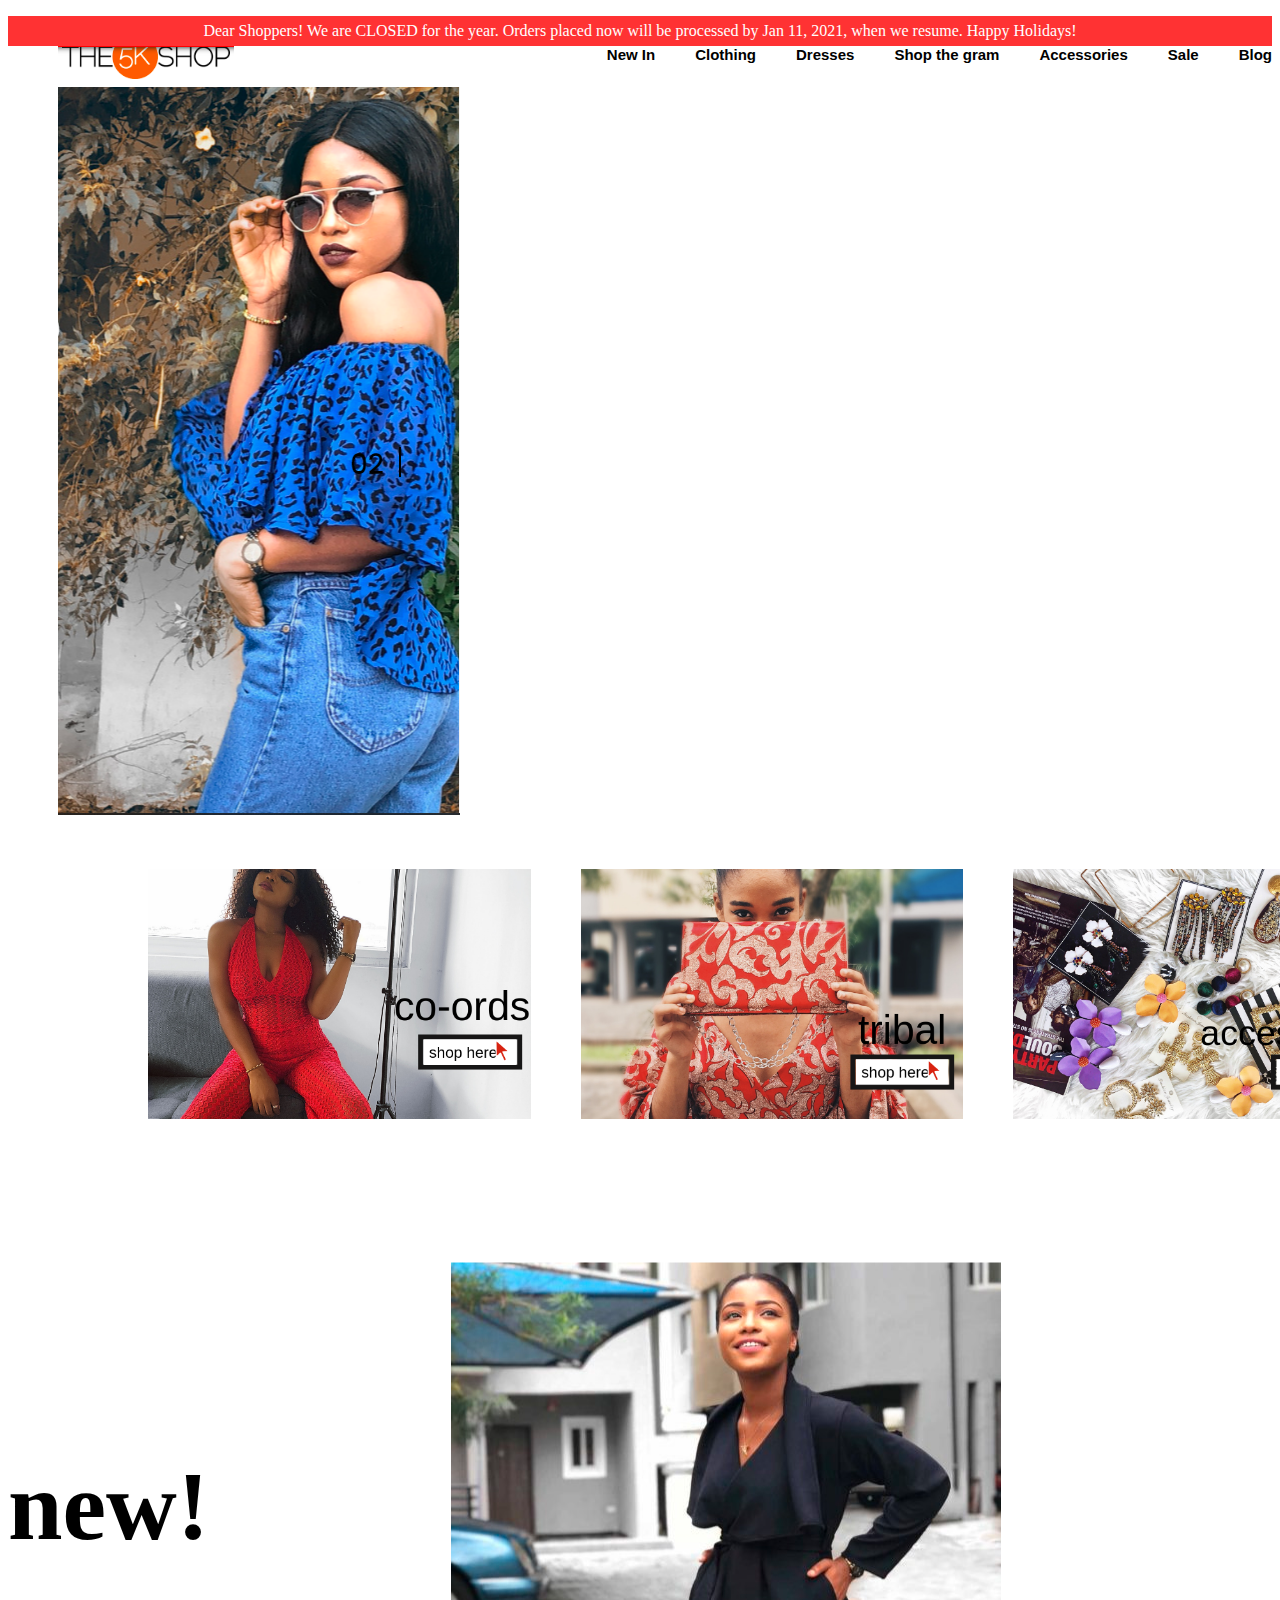
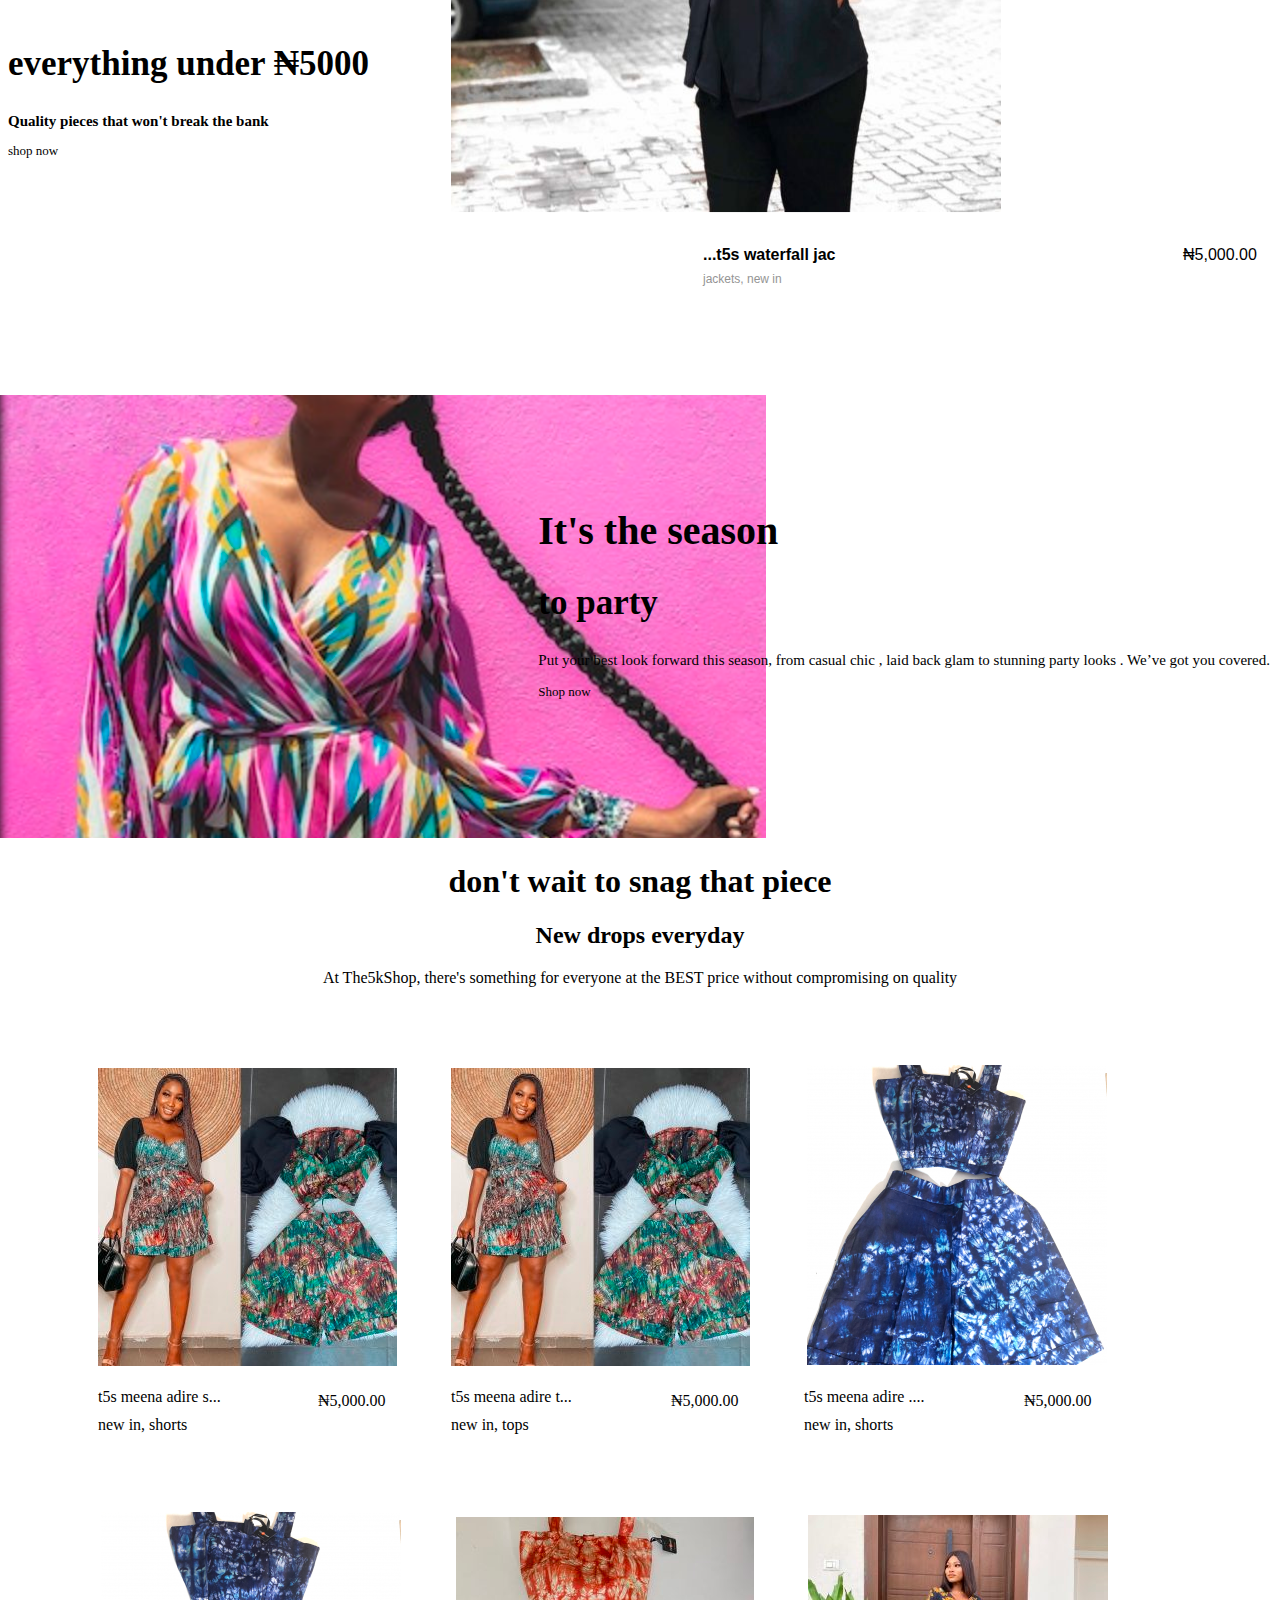
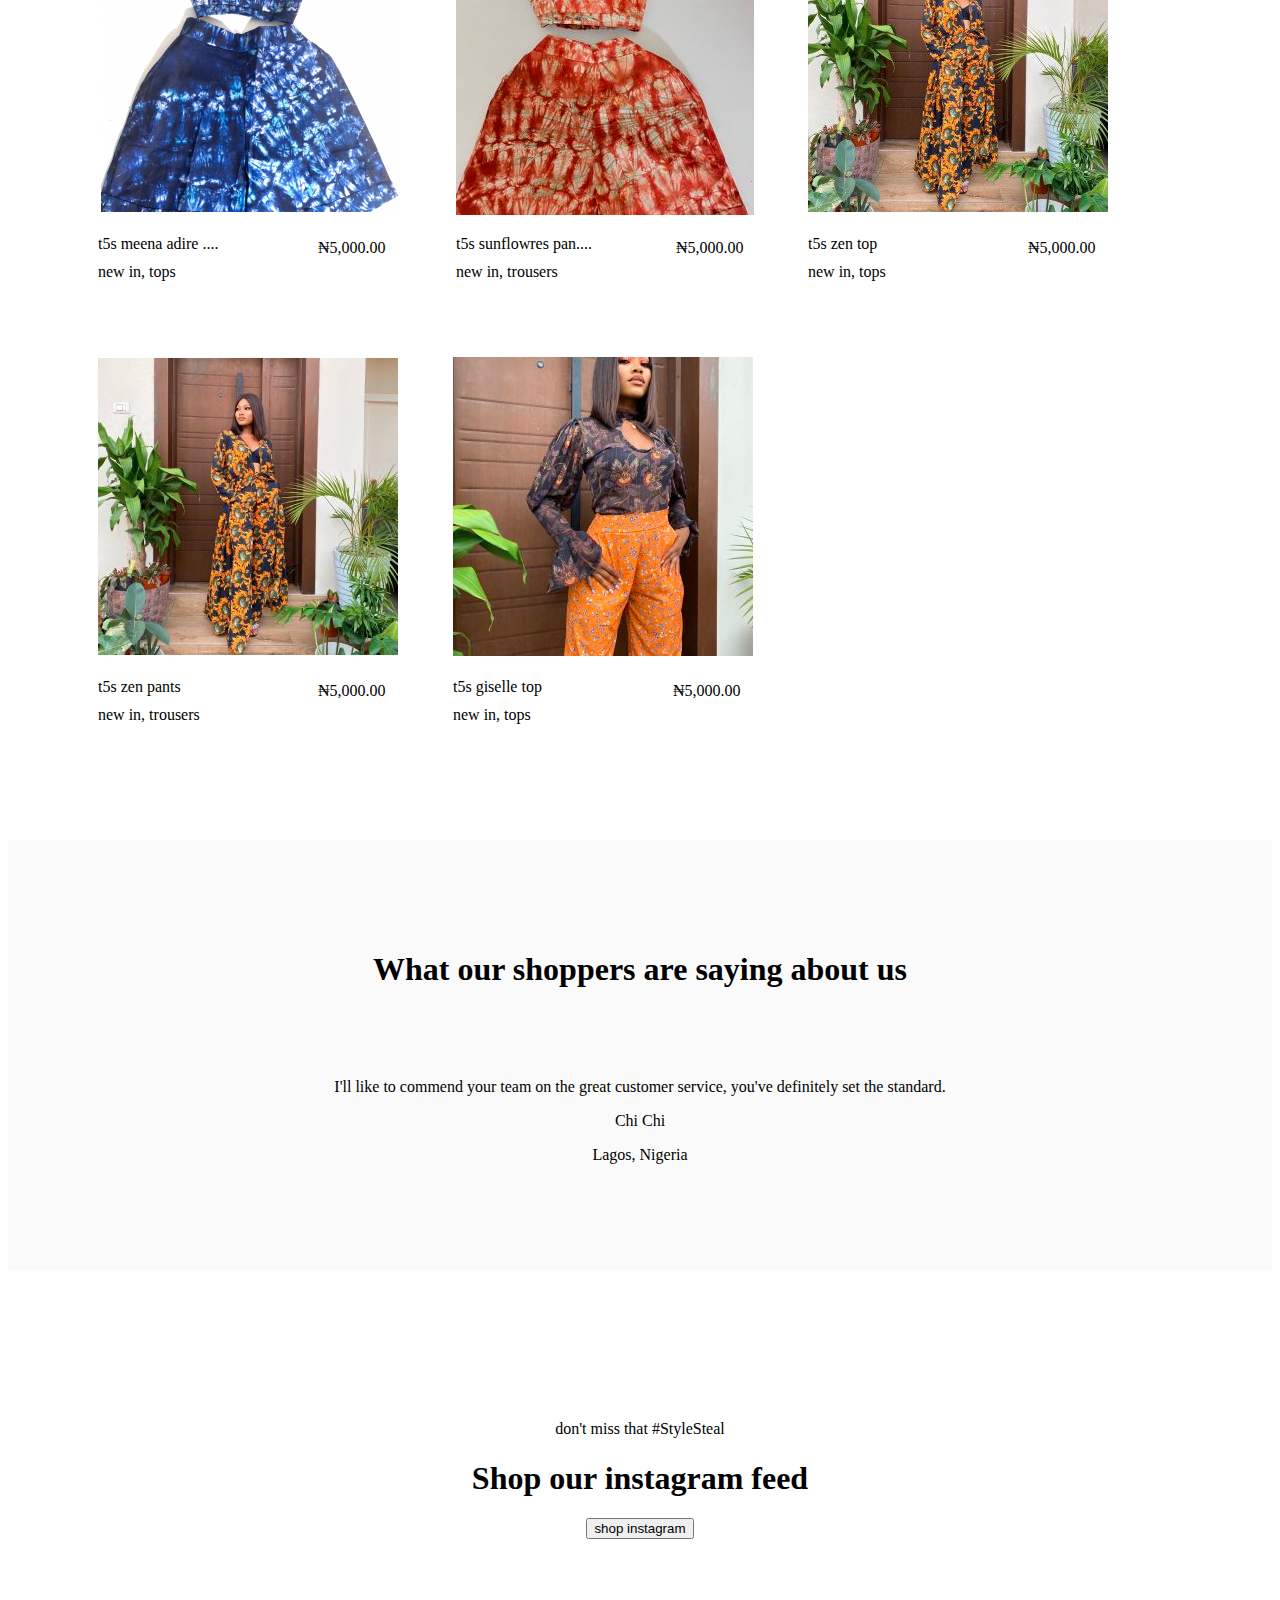
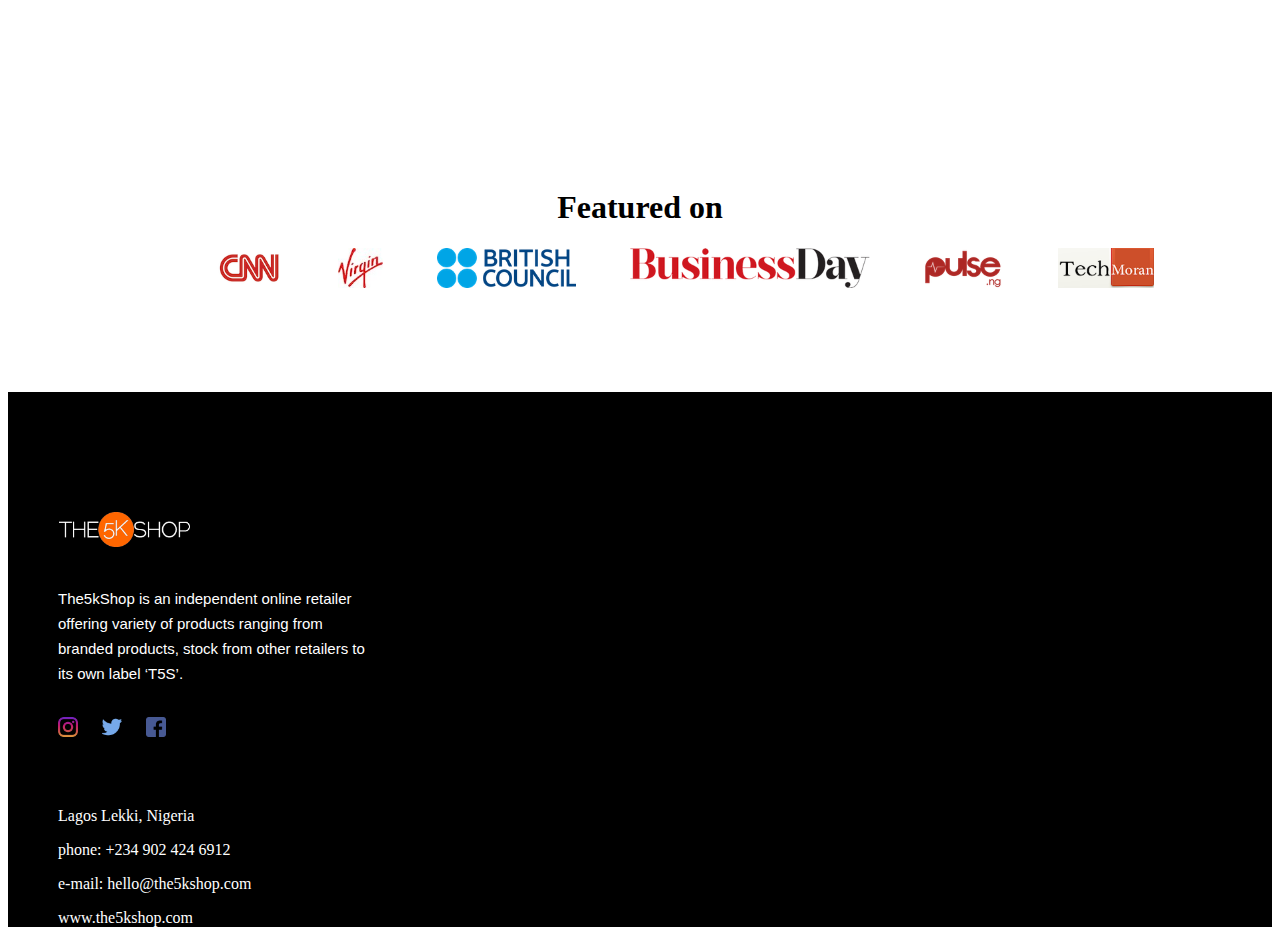
<file: index/index.html>
<!DOCTYPE html>
<html lang="en">

<head>
    <meta charset="UTF-8">
    <meta http-equiv="X-UA-Compatible" content="IE=edge">
    <meta name="viewport" content="width=device-width, initial-scale=1.0">
    <title>5KShop</title>
    <link rel="stylesheet" href="../css/5k.css">
    <!-- <link rel="icon" href="" sizes="16x16" type="image/png"> -->
</head>

<body>
    <div class="announcement">
        <p>
            Dear Shoppers! We are CLOSED for the year. Orders placed now will be processed by Jan 11, 2021, when we
            resume. Happy Holidays!
        </p>
    </div>

    <nav>
        <img src="../assets/images/5k.PNG" alt="5k Logo White">

        <li>
            <ol>New In</ol>
            <ol>Clothing</ol>
            <ol>Dresses</ol>
            <ol>Shop the gram</ol>
            <ol>Accessories</ol>
            <ol>Sale</ol>
            <ol>Blog</ol>
        </li>
    </nav>


    <img src="../assets/images/5k-background-1.PNG" alt="Background image" class="background-1">

    <div class="top-sec">
        <section class="shop-here">
            <img src="../assets/images/shop-here-2-1.png" alt="Shop Here">
            <img src="../assets/images/shop-here-3-1.png" alt="Shop Here">
            <img src="../assets/images/shop-here-5.png" alt="Shop Here">
        </section>
    </div>

    <div>

        <section class="writeup">
            <h2 class="new">new!</h2>
            <h2 class="everything">everything under ₦5000</h2>
            <h2 class="quality">Quality pieces that won't break the bank</h2>
            <p class="shop">shop now</p>
        </section>

        <section>
            <img src="../assets/images/girl-1.PNG" alt="girl in black" class="gib">
            <p class="bl">...t5s waterfall jac</p>
            <p class="br">₦5,000.00</p>
            <p class="bbl">jackets, new in</p>
        </section>
    </div>

    <div>
        <section>
            <img src="../assets/images/girl-2.PNG" alt="girl in dress" class="gid">
        </section>

        <section class="gid-2">
            <h1>It's the season</h1>
            <h2>to party</h2>
            <!-- <hr> -->
            <p class="put">Put your best look forward this season, from casual chic , laid back glam to stunning party
                looks . We’ve
                got you covered.</p>
            <p class="shop-now">Shop now</p>
        </section>
    </div>

    <div class="dw">
        <h1>don't wait to snag that piece</h1>
        <h2>New drops everyday</h2>
        <!-- <hr> -->
        <p>At The5kShop, there's something for everyone at the BEST price without compromising on quality</p>
    </div>

    <div class="g-container">
        <section class="gallery">
            <ul>
                <li>
                    <img src="../assets/images/dress-1.PNG" alt="t5s meena adire shorts">
                    <p class="ct">t5s meena adire s...</p>
                    <p class="cp">₦5,000.00</p>
                    <p class="cd">new in, shorts</p>
                </li>

                <li>
                    <img src="../assets/images/dress-1.PNG" alt="t5s meena adire tops">
                    <p class="ct">t5s meena adire t...</p>
                    <p class="cp">₦5,000.00</p>
                    <p class="cd">new in, tops</p>
                </li>
                <li>
                    <img src="../assets/images/dress-2.PNG" alt="t5s zainab adire ....">
                    <p class="ct">t5s meena adire ....</p>
                    <p class="cp">₦5,000.00</p>
                    <p class="cd">new in, shorts</p>
                </li>
                <li>
                    <img src="../assets/images/dress-2.PNG" alt="t5s zainab adire ....">
                    <p class="ct">t5s meena adire ....</p>
                    <p class="cp">₦5,000.00</p>
                    <p class="cd">new in, tops</p>
                </li>
                <li>
                    <img src="../assets/images/dress-3.PNG" alt="t5s sunflowers pan...">
                    <p class="ct">t5s sunflowres pan....</p>
                    <p class="cp">₦5,000.00</p>
                    <p class="cd">new in, trousers</p>
                </li>
                <li>
                    <img src="../assets/images/dress-4.PNG" alt="t5s sunflowers pan...">
                    <p class="ct">t5s zen top</p>
                    <p class="cp">₦5,000.00</p>
                    <p class="cd">new in, tops</p>
                </li>
                <li>
                    <img src="../assets/images/dress-4.PNG" alt="t5s sunflowers pan...">
                    <p class="ct">t5s zen pants</p>
                    <p class="cp">₦5,000.00</p>
                    <p class="cd">new in, trousers</p>
                </li>
                <li>
                    <img src="../assets/images/dress-5.PNG" alt="t5s sunflowers pan...">
                    <p class="ct">t5s giselle top</p>
                    <p class="cp">₦5,000.00</p>
                    <p class="cd">new in, tops</p>
                </li>
            </ul>
        </section>
    </div>

    <div class="testimonies">
        <h1 class="wos">What our shoppers are saying about us</h1>
        <p>I'll like to commend your team on the great customer service, you've definitely set the standard.</p>
        <p>Chi Chi </p>
        <p>Lagos, Nigeria</p>
    </div>

    <section class="shop-on-insta">
        <p>don't miss that #StyleSteal</p>
        <h1>Shop our instagram feed</h1>
        <button class="shop-button">shop instagram</button>
    </section>

    <section class="feature">
        <h1>Featured on</h1>
        <ul class="feature-logos">
            <li>
                <img src="../assets/images/cnn-logo.png" alt="CNN Logo">
            </li>
            <li>
                <img src="../assets/images/Virgin_NASA_logo-1.jpg" alt="Virgin Logo">
            </li>
            <li>
                <img src="../assets/images/British_Council_logo.svg_.png" alt="British Council Logo">
            </li>
            <li>
                <img src="../assets/images/business-day-logo.png" alt="Business Day Logo">
            </li>
            <li>
                <img src="../assets/images/Pulse.png" alt="Pulse logo">
            </li>
            <li>
                <img src="../assets/images/moran.png" alt="Tech Moran Logo">
            </li>
        </ul>
    </section>

    <footer>
        <section class="ft-section-1">
            <img src="../assets/images/5k-white-1.png" alt="" class="t5s-footer">
            <p>The5kShop is an independent online retailer offering variety of products ranging from branded products,
                stock from other retailers to its own label ‘T5S’.</p>
            <ul>
                <li>
                    <img src="../assets/images/029-instagram.png" alt="Instagram Logo">
                </li>
                <li>
                    <img src="../assets/images/008-twitter.png" alt="Twitter Logo">
                </li>
                <li>
                    <img src="../assets/images/036-facebook.png" alt="Facebook Logo">
                </li>
            </ul>
        </section>

        <section class="ft-section-2">
            <h2>contact us</h2>
            <p>Lagos Lekki, Nigeria</p>
            <p>phone: +234 902 424 6912</p>
            <p>e-mail: hello@the5kshop.com</p>
            <p>www.the5kshop.com</p>
        </section>
    </footer>
</body>

</html>
</file>
<file: css/5k.css>
body {
    background-color: #ffffff;
}

.announcement{
    background-color: #ff3233;
    height: 30px;
    width: 100%;
    line-height: 30px;
}

.announcement p {
    color: white;
    display: flex;
    justify-content: center;
}

nav li {
    list-style: none;
    display: flex;
    justify-content: space-evenly;
    float: right;
    font-weight: bold;
    font-family: sans-serif;
    font-size: 15px;
    margin-top: -15px;
}

img {
    margin-left: 50px;
}

 /* img.background-1{ 
    background-repeat: repeat;    
}  */

/* .top-sec{
    background-color: grey;
} */

.shop-here{
    display: flex;
    width: 500px;
    height: 250px;
    justify-content: space-between;
    margin-left: 90px;
    margin-top: 50px;
}

.gib{
    float: right;
    margin-right: 270px;
    margin-top: 140px;
}

/* .t5s {
    display: flex;
    justify-content: space-evenly;
    float: right;
} */

.bl {
    position: absolute;
    top: 1830px;
    margin-left: 695px;
    color: #000000;
    font-family: sans-serif;
    font-size: 16px;
    font-weight: 600;
}
.br {
    position: absolute;
    top: 1830px;
    margin-left: 1175px;
    color: #000000;
    font-family: sans-serif;
    font-size: 16px;
    font-weight: lighter;
}
.bbl {
    position: absolute;
    top: 1860px;
    margin-left: 695px;
    color: #949494;
    font-family: sans-serif;
    font-size: 12px;
}

.writeup{
    float: left;
    margin-top: 250px;
}

.new {
    font-size: 98px;
}
.everything {
    font-size: 35px;
}
.quality{
    font-size: 15px;
}
.shop {
    font-size: 13px;
}

.gid{
    margin-top: 180px;
    margin-left: -10px;
}

p.put{
    font-size: 15px;
    word-break: normal;
}
.gid-2{
    position: absolute;
    right: 10px;
    top: 2080px;

}

.gid-2 > h1 {
    font-size: 40px;
}
.gid-2 > h2 {
    font-size: 35px;
}

.gid-2 > .shop-now{
    font-size: 13px;
}

.dw{
   text-align: center;
}

/* .gallery li {
    display: flex;
    justify-content:;
} */

/* .g-container{
    max-width: 950px;
    margin: 0 auto;
    padding: 0 5%;
} */

.gallery li{
    display: inline-block;
    margin-top: 60px;
}

.ct {
    margin-left: 50px;
}
.cp {
    margin-left: 270px;
    margin-top: -30px;
}
.cd {
    margin-left: 50px;
    margin-top: -10px;
}

.testimonies{
    margin-top: 100px;
    background-color: #fafafa;
    width: 100%;
    text-align: center;
    padding: 90px 0;
    /* margin: 0; */
}


.wos {
    margin-bottom: 90px;
}

.shop-on-insta{
    text-align:center;
    margin: 150px 0;
}
.feature-logos li{
    list-style: none;
    display: inline-block;
}

.feature{
    margin-top: 250px;
    text-align: center;
}

.feature-logos img {
    
    height: 40px;
}

footer{
     background-color: #000000;
     width: 100%;
     margin-top: 100px;
}

footer p {
    color: #ffffff;
}



.t5s-footer{
    height: 35px;
}

.ft-section-1{
    text-align: left;
    padding-top: 120px;
    margin-left: 50px;
    width: 25%;
}

.ft-section-1 li > img{
    height: 20px;
    
}

.ft-section-1 li{
    display: inline-block;
    margin-left: -90px;
    margin-top: 15px;
    padding-right: 60px;
}

.ft-section-1 > img{
    margin-left: 1px;
    margin-bottom: 20px;
}

.ft-section-1 > p{
    font-size: 15px;
    font-family: sans-serif;
    line-height: 25px;
    /* display: block; */
    text-align: left;
}

.ft-section-2{
    text-align: left;
    margin-left: 50px;
    width: 50%;
}
</file>
